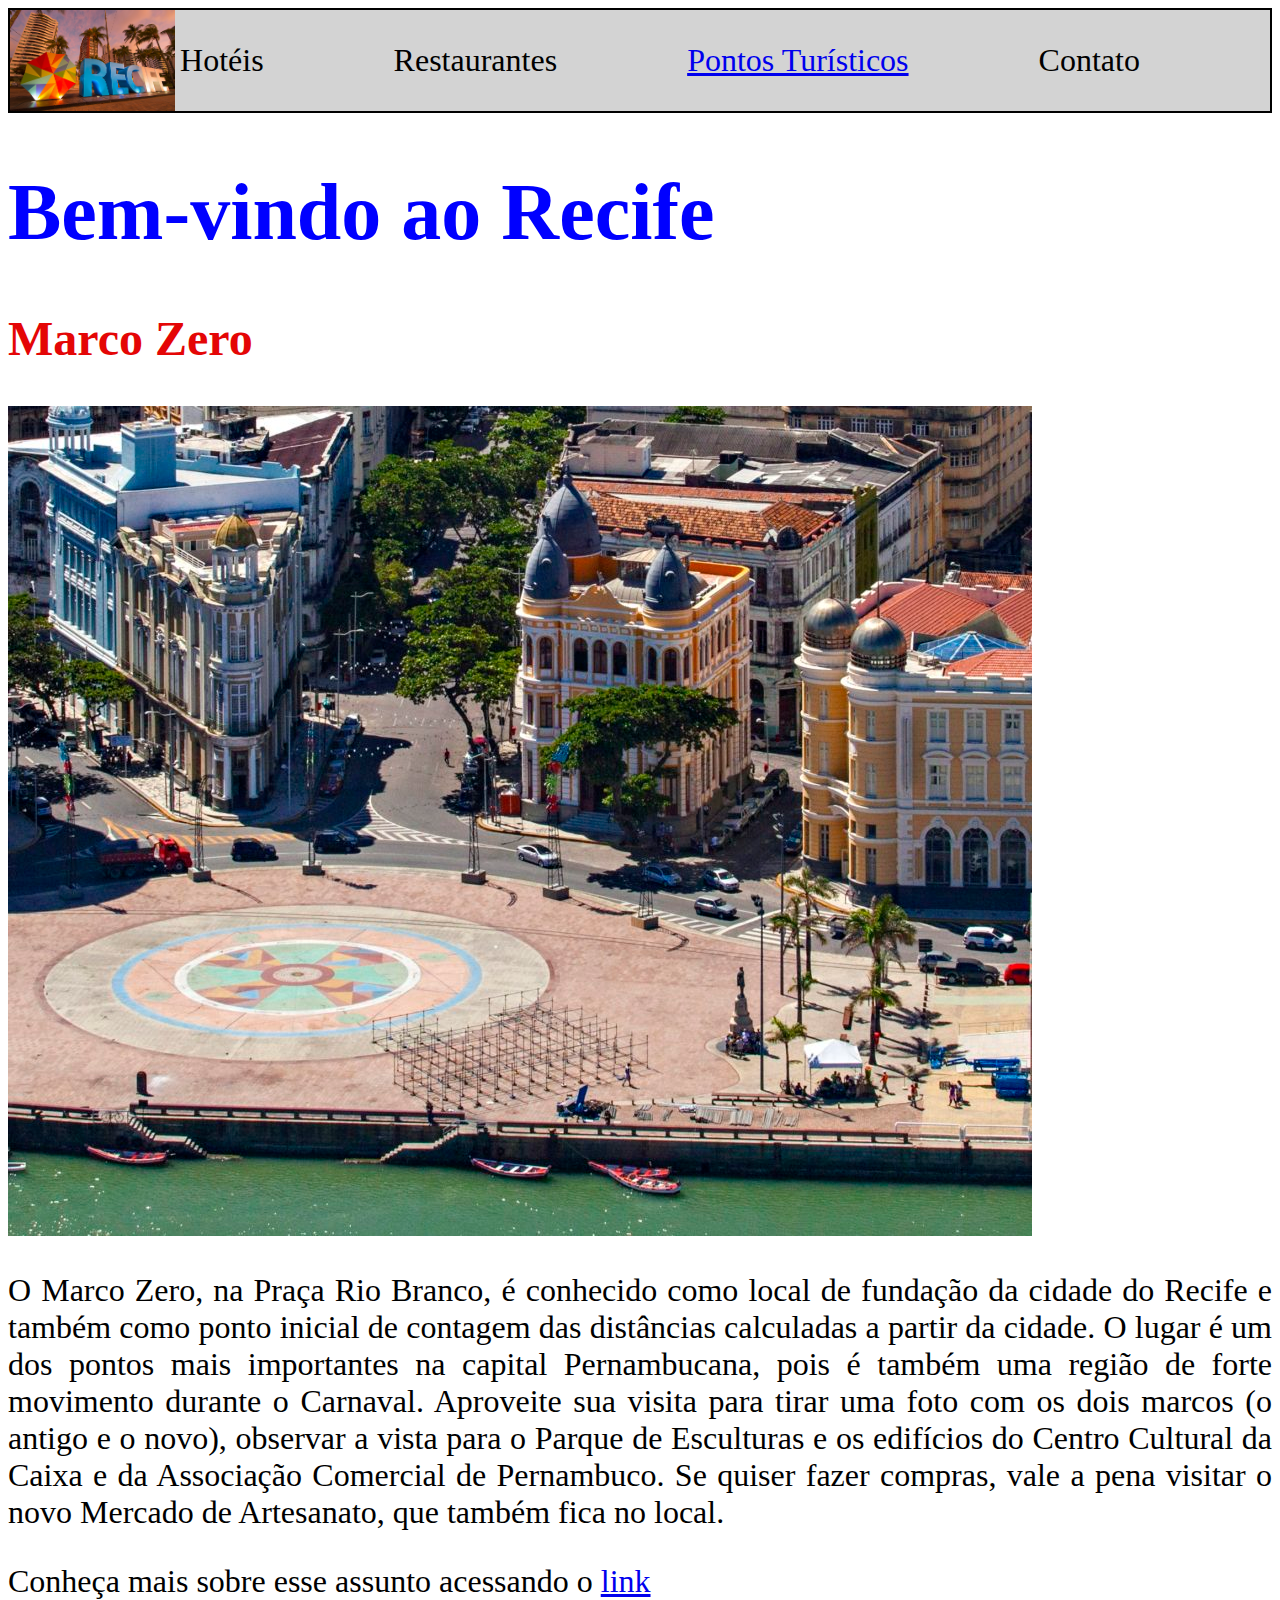
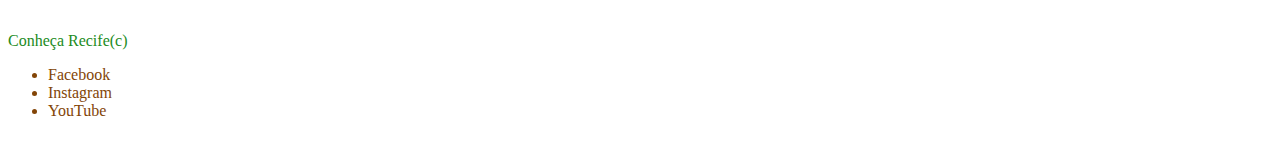
<file: index.html>
<!DOCTYPE html>
<html lang="en">
<head>
  <meta charset="UTF-8">
  <meta http-equiv="X-UA-Compatible" content="IE=edge">
  <meta name="viewport" content="width=device-width, initial-scale=1.0">
  <link rel="stylesheet" href="index.css">
  <title>Bem-vindo ao Recife</title>
</head>
<body>
  <header>
    <nav>
      <ul>
        <div class="links">
          <li>Hotéis</li>
          <li>Restaurantes</li>
          <li><a href="pontos_turísticos_antigos.html"> Pontos Turísticos</a></li>
          <li>Contato</li>
        </div>
      </ul>
    </nav>
    

    <!-- <img src="a-cidade-letreiro.jpg" alt="Letreiro da Cidade"> -->
  </header>
  <main>
    <h1>Bem-vindo ao Recife</h1>
    <section>
      <h2>Marco Zero</h2>
      <img src="Marco-Zero-Recife-1024x830.jpg">
      <p>O Marco Zero, na Praça Rio Branco, é conhecido como local de fundação da cidade do Recife e também como ponto inicial de contagem das distâncias calculadas a partir da cidade. 
        O lugar é um dos pontos mais importantes na capital Pernambucana, pois é também uma região de forte movimento durante o Carnaval. 
        Aproveite sua visita para tirar uma foto com os dois marcos (o antigo e o novo), observar a vista para o Parque de Esculturas e os edifícios do Centro Cultural da Caixa e da Associação Comercial de Pernambuco.
        Se quiser fazer compras, vale a pena visitar o novo Mercado de Artesanato, que também fica no local. </p>
      <p>Conheça mais sobre esse assunto acessando o <a href="https://meulugar.quintoandar.com.br/praca-do-marco-zero">link</a></p>
    </section>
  </main>
  <footer>
    <span>Conheça Recife(c)</span>
    <div class="fim">
      <ul>
        <li>Facebook</li>
        <li>Instagram</li>
        <li>YouTube</li>
      </ul>
    </div>
  </footer>
</body>
</html>
</file>
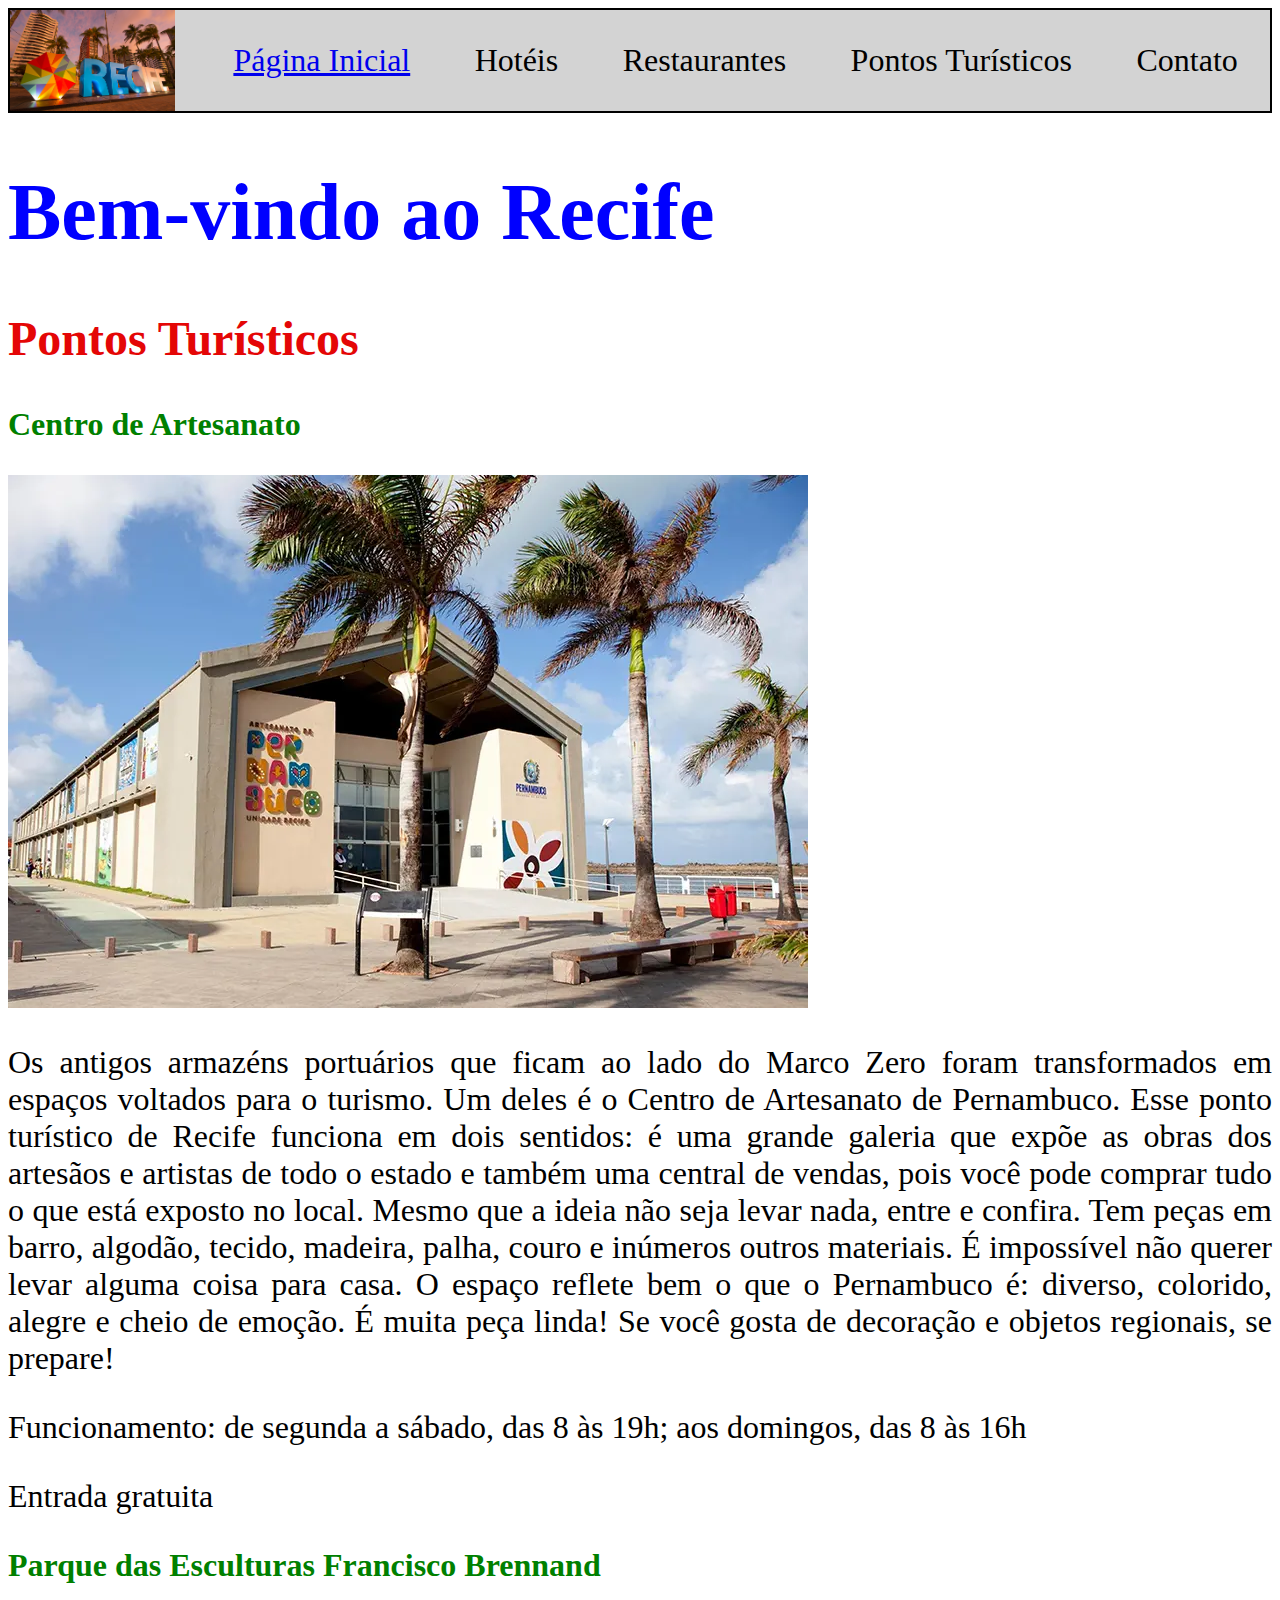
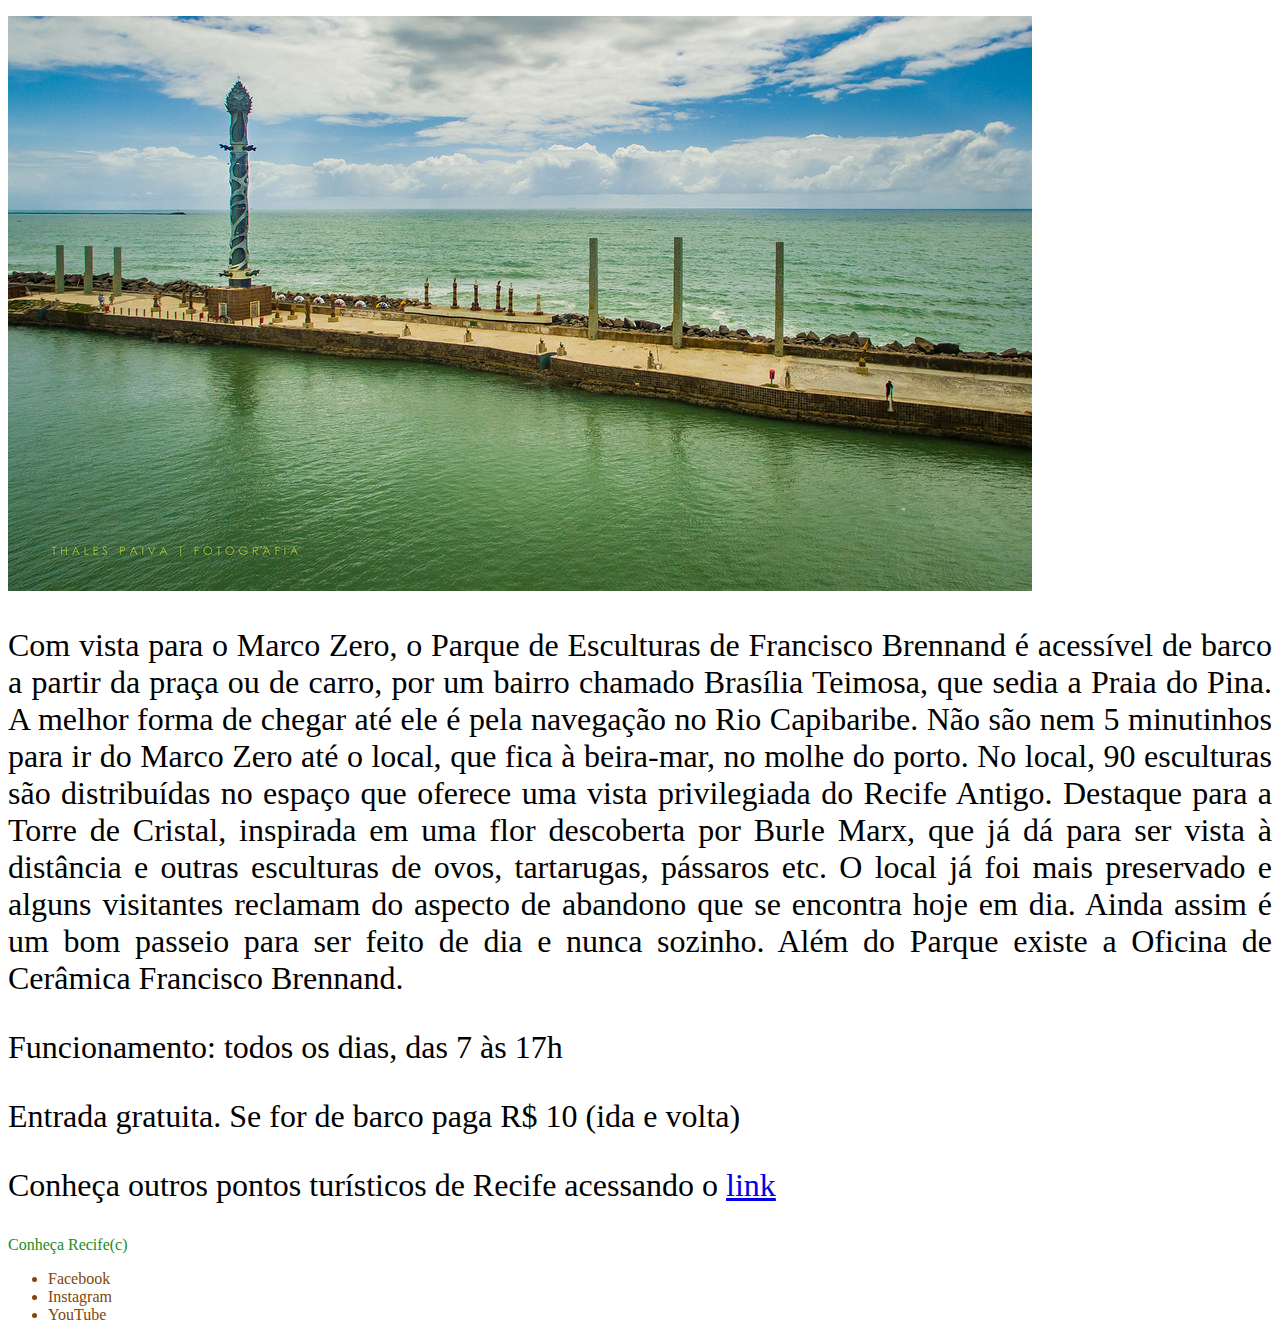
<file: pontos_turísticos_antigos.html>
<!DOCTYPE html>
<html lang="en">
<head>
  <meta charset="UTF-8">
  <meta http-equiv="X-UA-Compatible" content="IE=edge">
  <meta name="viewport" content="width=device-width, initial-scale=1.0">
  <link rel="stylesheet" href="pontos_turísticos_antigos.css">
  <title>Bem-vindo ao Recife</title>
</head>
<body>
  <header>
    <nav>
      <ul>
        <div class="links">
          <li> <a href="index.html">Página Inicial</a></li>
          <li>Hotéis</li>
          <li>Restaurantes</li>
          <li>Pontos Turísticos</li>
          <li>Contato</li>
        </div>
      </ul>
    </nav>
    </header>
  <main>
    <h1>Bem-vindo ao Recife</h1>
    <section>
      <h2>Pontos Turísticos</h2>
      <h3>Centro de Artesanato</h3>
      <img src="artesanato.jpg">
        <p>Os antigos armazéns portuários que ficam ao lado do Marco Zero foram transformados em espaços voltados para o turismo. Um deles é o Centro de Artesanato de Pernambuco.
        Esse ponto turístico de Recife funciona em dois sentidos: é uma grande galeria que expõe as obras dos artesãos e artistas de todo o estado e também uma central de vendas, pois você pode comprar tudo o que está exposto no local.
        Mesmo que a ideia não seja levar nada, entre e confira. Tem peças em barro, algodão, tecido, madeira, palha, couro e inúmeros outros materiais.
        É impossível não querer levar alguma coisa para casa. O espaço reflete bem o que o Pernambuco é: diverso, colorido, alegre e cheio de emoção. É muita peça linda! Se você gosta de decoração e objetos regionais, se prepare!</p>
        <p>Funcionamento: de segunda a sábado, das 8 às 19h; aos domingos, das 8 às 16h</p>
        <p>Entrada gratuita</p>
      <h3>Parque das Esculturas Francisco Brennand</h3>
      <img src="Esculturas.jpg">
        <p>Com vista para o Marco Zero, o Parque de Esculturas de Francisco Brennand é acessível de barco a partir da praça ou de carro, por um bairro chamado Brasília Teimosa, que sedia a Praia do Pina.
            A melhor forma de chegar até ele é pela navegação no Rio Capibaribe. Não são nem 5 minutinhos para ir do Marco Zero até o local, que fica à beira-mar, no molhe do porto. No local, 90 esculturas são distribuídas no espaço que oferece uma vista privilegiada do Recife Antigo.
            Destaque para a Torre de Cristal, inspirada em uma flor descoberta por Burle Marx, que já dá para ser vista à distância e outras esculturas de ovos, tartarugas, pássaros etc.
            O local já foi mais preservado e alguns visitantes reclamam do aspecto de abandono que se encontra hoje em dia. Ainda assim é um bom passeio para ser feito de dia e nunca sozinho. Além do Parque existe a Oficina de Cerâmica Francisco Brennand. </p>
        <p>Funcionamento: todos os dias, das 7 às 17h</p>
        <p>Entrada gratuita. Se for de barco paga R$ 10 (ida e volta)</p>
        
        <p>Conheça outros pontos turísticos de Recife acessando o <a href="https://www.queroviajarmais.com/pontos-turisticos-de-recife-praias/">link</a></p>
    </section>
  </main>
  <footer>
    <span>Conheça Recife(c)</span>
    <ul>
      <div id="fim">
        <li>Facebook</li>
        <li>Instagram</li>
        <li>YouTube</li>
      </div>
    </ul>
  </footer>
</body>
</html>
</file>
<file: index.css>
header{
    border: 2px solid black;
    font-size: 2rem;
    background-image: url(a-cidade-letreiro.jpg);
    background-repeat: no-repeat;
    background-size: contain;
    background-color: lightgray;
}

.links{
    list-style: none;
    display: flex;
    justify-content: space-evenly;
    
}

h1{
    color: blue;
    font-size: 5rem;
}

h2{
    color: rgb(228, 6, 6);
    font-size: 3rem;
}

p{
    font-size: 2rem;
    text-align: justify;
}

.fim{
    font-size: 1rem;
    color: rgb(131, 69, 7);
    display: flex;
    flex-direction: column;
      
}

span{
    color: forestgreen;
}
</file>
<file: pontos_turísticos_antigos.css>
header{
    border: 2px solid black;
    font-size: 2rem;
    background-image: url(a-cidade-letreiro.jpg);
    background-repeat: no-repeat;
    background-size: contain;
    background-color: lightgray;
}

.links{
    list-style: none;
    display: flex;
    justify-content: space-around;
    margin-left: 40mm;
    font-size: 2rem;
}

h1{
    color: blue;
    font-size: 5rem;
}

h2{
    color: rgb(228, 6, 6);
    font-size: 3rem;
}

h3{
    color: green;
    font-size: 2rem;
}

p{
    font-size: 2rem;
    text-align: justify;
}

#fim{
    font-size: 1rem;
    color: rgb(131, 69, 7);
}

span{
    color: forestgreen;
}
</file>
